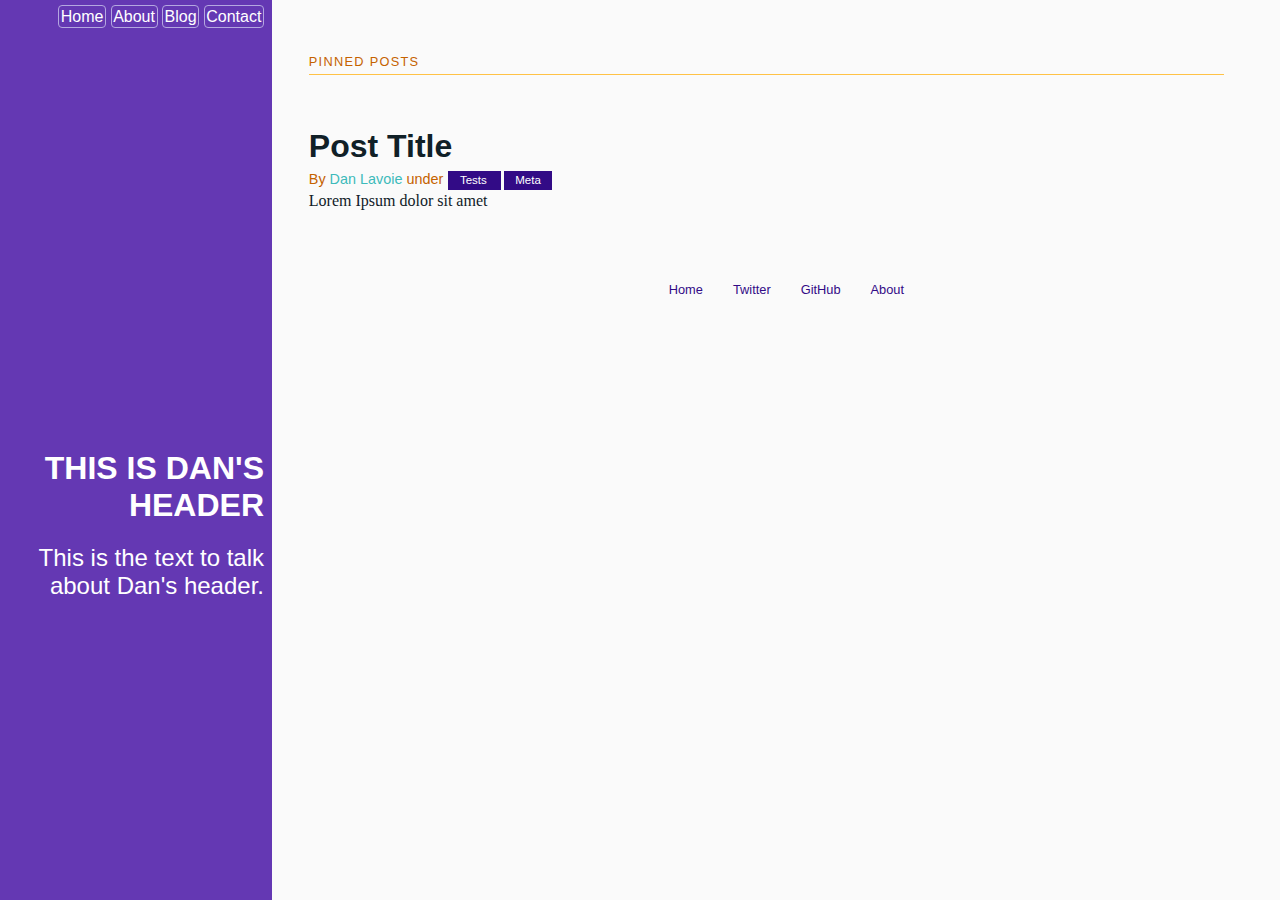
<file: site/index.html>
<!DOCTYPE html>
<html lang='en'>
<head>
	<link rel="stylesheet" type="text/css" href="public/stylesheets/main.css">
</head>
<body>
	<div class='sidebar'>
		<div class='sidebar-content'>
			<h1 class='sidebar-heading'>
				This is Dan's Header
			</h1>
			<h2 class='sidebar-tagline'>
				This is the text to talk about Dan's header.
			</h2>
		</div>
		<nav class='nav'>
			<ul class='nav-list'>
				<li class='nav-item'>
					<a class='button' href='#'>
						Home
					</a>
				</li>
				<li class='nav-item'>
					<a class='button' href='about.html'>
						About
					</a>
				</li>
				<li class='nav-item'>
					<a class='button'>
						Blog
					</a>
				</li>
				<li class='nav-item'>
					<a class='button' href='contact.html'>
						Contact
					</a>
				</li>
			</ul>
		</nav>
	</div>
	<div class='grid-4-5 content'>
		<div>
		<!-- Container for all the content -->
			<div class='posts'>
				<h1 class='content-subhead'>
					Pinned Posts
				</h1>
				<section class='post'>
				<header class='post-header'>
					<img class='post-header-img'>
					<h2 class='post-title'>
						Post Title
					</h2>
					<p class='post-meta'>
						By
						<a class='post-meta-author-link'>
							Dan Lavoie
						</a>
							under
						<a class='post-meta-tag'>
							Tests
						</a>
						<a class='post-meta-tag'>
							Meta
						</a>
					</p>
				</header>
				<div class='post-lede'>
					Lorem Ipsum dolor sit amet
				</div>
				</section>
			</div>
			<div class='footer'>
				<div class='menu menu-horizontal'>
					<ul>
						<li class='menu-item'>
							<a class='menu-link'>
								Home
							</a>
						</li>
						<li class='menu-item'>
							<a class='menu-link'>
								Twitter
							</a>
						</li>
						<li class='menu-item'>
							<a class='menu-link'>
								GitHub
							</a>
						</li>
						<li class='menu-item'>
							<a class='menu-link'>
								About
							</a>
						</li>
					</ul>
				</div>
			</div>
		</div>
	</div>
</body>
</html>
</file>
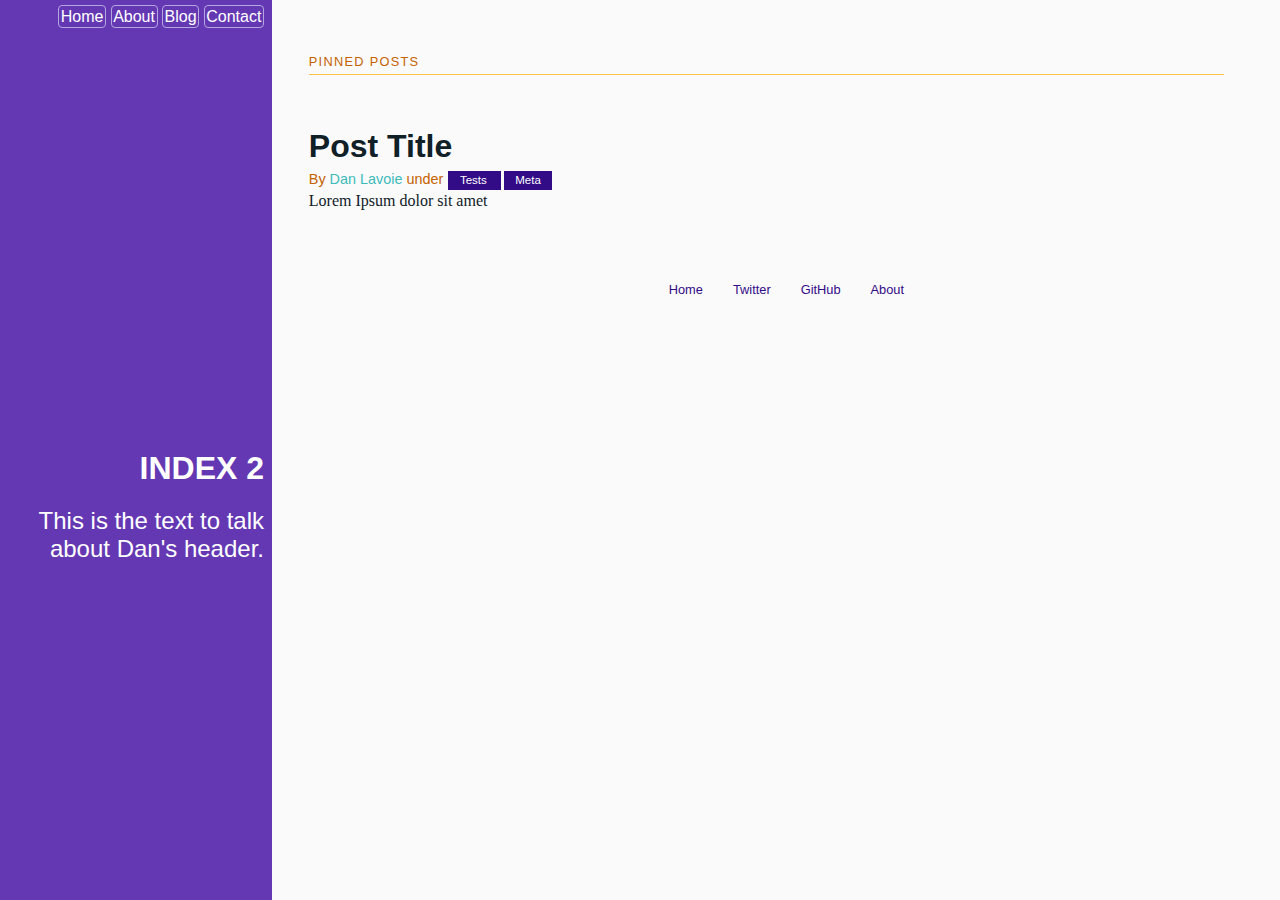
<file: site/about.html>
<!DOCTYPE html>
<html lang='en'>
<head>
	<link rel="stylesheet" type="text/css" href="public/stylesheets/main.css">
</head>
<body>
	<div class='sidebar'>
		<div class='sidebar-content'>
			<h1 class='sidebar-heading'>
				Index 2
			</h1>
			<h2 class='sidebar-tagline'>
				This is the text to talk about Dan's header.
			</h2>
		</div>
		<nav class='nav'>
			<ul class='nav-list'>
				<li class='nav-item'>
					<a class='button' href='index.html'>
						Home
					</a>
				</li>
				<li class='nav-item'>
					<a class='button' href='#'>
						About
					</a>
				</li>
				<li class='nav-item'>
					<a class='button'>
						Blog
					</a>
				</li>
				<li class='nav-item'>
					<a class='button' href='contact.html'>
						Contact
					</a>
				</li>
			</ul>
		</nav>
	</div>
	<div class='grid-4-5 content'>
		<div>
		<!-- Container for all the content -->
			<div class='posts'>
				<h1 class='content-subhead'>
					Pinned Posts
				</h1>
				<section class='post'>
				<header class='post-header'>
					<img class='post-header-img'>
					<h2 class='post-title'>
						Post Title
					</h2>
					<p class='post-meta'>
						By
						<a class='post-meta-author-link'>
							Dan Lavoie
						</a>
							under
						<a class='post-meta-tag'>
							Tests
						</a>
						<a class='post-meta-tag'>
							Meta
						</a>
					</p>
				</header>
				<div class='post-lede'>
					Lorem Ipsum dolor sit amet
				</div>
				</section>
			</div>
			<div class='footer'>
				<div class='menu menu-horizontal'>
					<ul>
						<li class='menu-item'>
							<a class='menu-link'>
								Home
							</a>
						</li>
						<li class='menu-item'>
							<a class='menu-link'>
								Twitter
							</a>
						</li>
						<li class='menu-item'>
							<a class='menu-link'>
								GitHub
							</a>
						</li>
						<li class='menu-item'>
							<a class='menu-link'>
								About
							</a>
						</li>
					</ul>
				</div>
			</div>
		</div>
	</div>
</body>
</html>
</file>
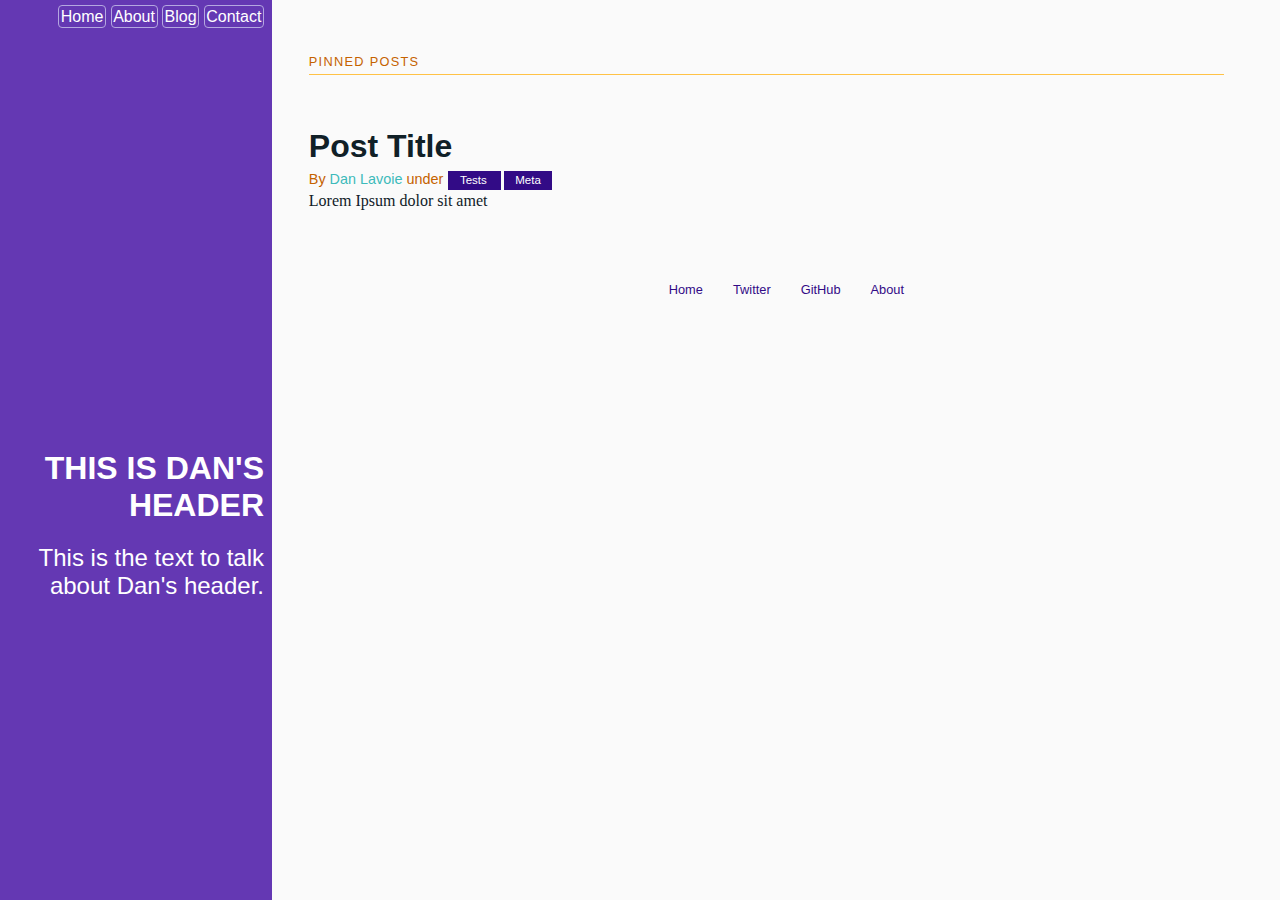
<file: site/contact.html>
<!DOCTYPE html>
<html lang='en'>
<head>
	<link rel="stylesheet" type="text/css" href="public/stylesheets/main.css">
</head>
<body>
	<div class='sidebar'>
		<div class='sidebar-content'>
			<h1 class='sidebar-heading'>
				This is Dan's Header
			</h1>
			<h2 class='sidebar-tagline'>
				This is the text to talk about Dan's header.
			</h2>
		</div>
		<nav class='nav'>
			<ul class='nav-list'>
				<li class='nav-item'>
					<a class='button' href='index.html'>
						Home
					</a>
				</li>
				<li class='nav-item'>
					<a class='button' href='about.html'>
						About
					</a>
				</li>
				<li class='nav-item'>
					<a class='button'>
						Blog
					</a>
				</li>
				<li class='nav-item'>
					<a class='button' href='#'>
						Contact
					</a>
				</li>
			</ul>
		</nav>
	</div>
	<div class='grid-4-5 content'>
		<div>
		<!-- Container for all the content -->
			<div class='posts'>
				<h1 class='content-subhead'>
					Pinned Posts
				</h1>
				<section class='post'>
				<header class='post-header'>
					<img class='post-header-img'>
					<h2 class='post-title'>
						Post Title
					</h2>
					<p class='post-meta'>
						By
						<a class='post-meta-author-link'>
							Dan Lavoie
						</a>
							under
						<a class='post-meta-tag'>
							Tests
						</a>
						<a class='post-meta-tag'>
							Meta
						</a>
					</p>
				</header>
				<div class='post-lede'>
					Lorem Ipsum dolor sit amet
				</div>
				</section>
			</div>
			<div class='footer'>
				<div class='menu menu-horizontal'>
					<ul>
						<li class='menu-item'>
							<a class='menu-link'>
								Home
							</a>
						</li>
						<li class='menu-item'>
							<a class='menu-link'>
								Twitter
							</a>
						</li>
						<li class='menu-item'>
							<a class='menu-link'>
								GitHub
							</a>
						</li>
						<li class='menu-item'>
							<a class='menu-link'>
								About
							</a>
						</li>
					</ul>
				</div>
			</div>
		</div>
	</div>
</body>
</html>
</file>
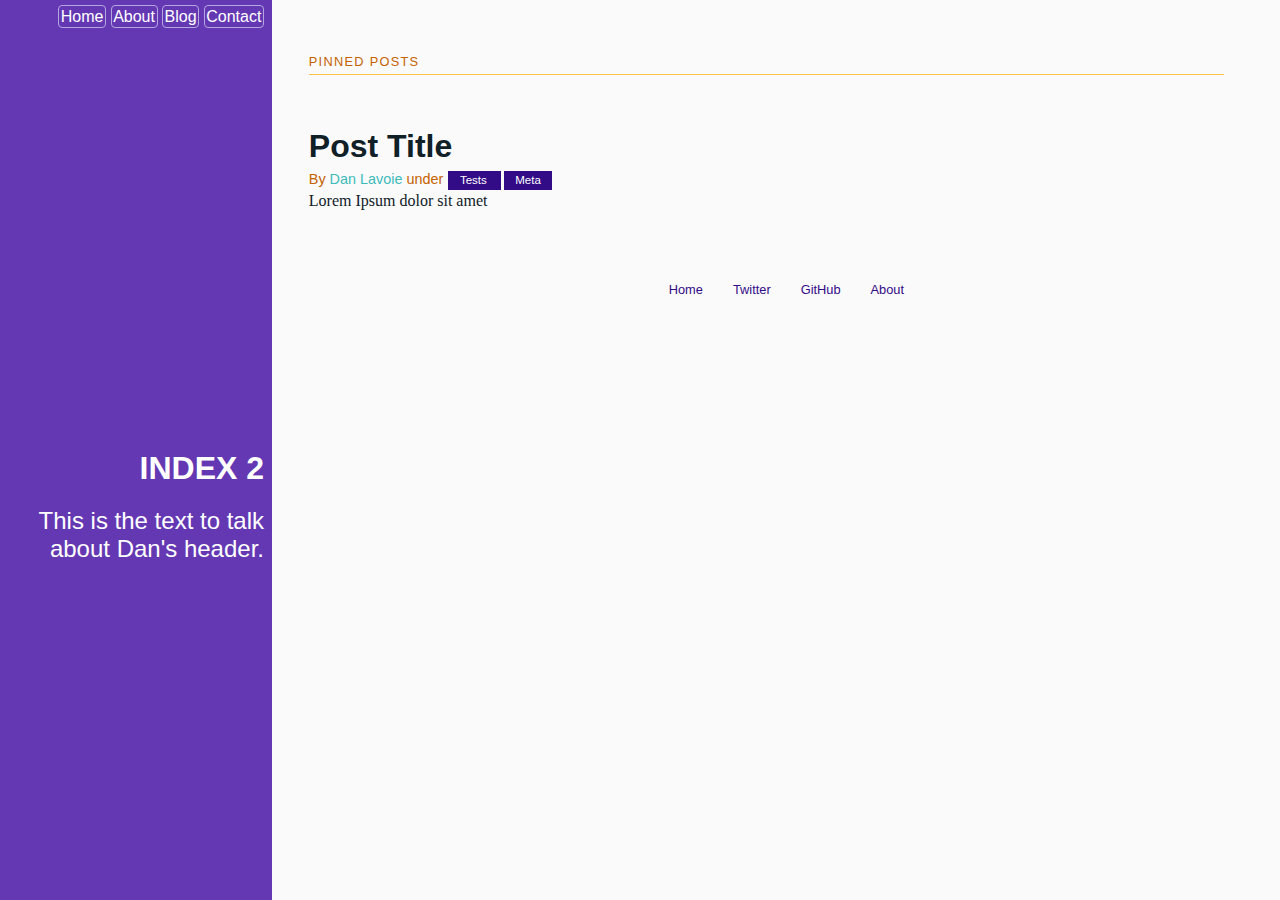
<file: site/index_2.html>
<!DOCTYPE html>
<html lang='en'>
<head>
	<link rel="stylesheet" type="text/css" href="public/stylesheets/main.css">
</head>
<body>
	<div class='sidebar'>
		<div class='sidebar-content'>
			<h1 class='sidebar-heading'>
				Index 2
			</h1>
			<h2 class='sidebar-tagline'>
				This is the text to talk about Dan's header.
			</h2>
		</div>
		<nav class='nav'>
			<ul class='nav-list'>
				<li class='nav-item'>
					<a class='button' href='index.html'>
						Home
					</a>
				</li>
				<li class='nav-item'>
					<a class='button'>
						About
					</a>
				</li>
				<li class='nav-item'>
					<a class='button'>
						Blog
					</a>
				</li>
				<li class='nav-item'>
					<a class='button'>
						Contact
					</a>
				</li>
			</ul>
		</nav>
	</div>
	<div class='grid-4-5 content'>
		<div>
		<!-- Container for all the content -->
			<div class='posts'>
				<h1 class='content-subhead'>
					Pinned Posts
				</h1>
				<section class='post'>
				<header class='post-header'>
					<img class='post-header-img'>
					<h2 class='post-title'>
						Post Title
					</h2>
					<p class='post-meta'>
						By
						<a class='post-meta-author-link'>
							Dan Lavoie
						</a>
							under
						<a class='post-meta-tag'>
							Tests
						</a>
						<a class='post-meta-tag'>
							Meta
						</a>
					</p>
				</header>
				<div class='post-lede'>
					Lorem Ipsum dolor sit amet
				</div>
				</section>
			</div>
			<div class='footer'>
				<div class='menu menu-horizontal'>
					<ul>
						<li class='menu-item'>
							<a class='menu-link'>
Home
							</a>
						</li>
						<li class='menu-item'>
							<a class='menu-link'>
Twitter
							</a>
						</li>
						<li class='menu-item'>
							<a class='menu-link'>
GitHub
							</a>
						</li>
						<li class='menu-item'>
							<a class='menu-link'>
About
							</a>
						</li>
					</ul>
				</div>
			</div>
		</div>
	</div>
</body>
</html>
</file>
<file: site/public/stylesheets/main.css>
html {
  background-color: #FAFAFA;
  font-family: "Lucida Sans Unicode", "Lucida Grande", sans-serif; }

article, aside, details, figcaption, figure, footer, header, hgroup, main, menu, nav, section, summary {
  display: block; }

h1 {
  text-transform: uppercase;
  font-size: 2em; }

a {
  text-decoration: none;
  color: #3DBABA;
  background-color: transparent; }

a:hover {
  background-color: #FF9100; }

.button {
  border: 1px #B4A7E0 solid;
  background-color: #6438B3;
  color: #FFFFFF;
  border-radius: 4px;
  padding: 0.1em; }

.button-disabled {
  border: 1px #B4A7E0 solid;
  background-color: #B4A7E0;
  color: #102027;
  border-radius: 4px;
  padding: 0.1em; }

.button-pressed {
  border: 1px #6438B3 solid;
  background-color: #320B86;
  color: #FFFFFF;
  border-radius: 4px;
  padding: 0.1em; }

.menu {
  box-sizing: border-box; }

.menu-horizontal {
  width: 100%;
  white-space: nowrap; }

.menu-item {
  display: inline-block;
  vertical-align: middle; }

.menu-link {
  font-size: 80%;
  color: #320B86;
  padding: .5em 1em; }

.nav-list {
  margin: 0;
  padding: 0;
  list-style: none; }

.nav-item {
  display: inline-block; }

.post {
  padding-bottom: 2em; }

.post-title {
  font-size: 2em;
  color: #102027;
  margin-bottom: 0.2em; }

.post-meta {
  font-size: 90%;
  color: #C56200;
  margin: 0; }

.post-meta-tag {
  margin: 0 0.1em;
  padding: 0.3em 1em;
  color: #FFFFFF;
  background: #320B86;
  font-size: 80%; }

.post-lede {
  font-family: Georgia, "Cambria", serif;
  color: #102027;
  line-height: 1.8em; }

.sidebar {
  top: 0;
  bottom: 0;
  left: 0;
  position: fixed;
  background: #6438B3;
  color: #FFFFFF;
  width: 20%;
  display: inline-block;
  vertical-align: middle;
  text-align: right;
  padding: 0.5em 0.5em; }

.sidebar-content {
  position: absolute;
  top: 50%;
  padding: 0 0.5em 0 0; }

.sidebar-heading {
  margin: 0;
  text-transform: uppercase; }

.sidebar-tagline {
  font-weight: 300;
  color: #FFFFFF; }

.content {
  padding: 2em 3em 0;
  display: inline-block;
  left: 0;
  margin-left: 20%; }

.content-subhead {
  text-transform: uppercase;
  color: #C56200;
  border-bottom: 1px #FFC246 solid;
  padding: 0.4em 0;
  font-size: 80%;
  font-weight: 500;
  letter-spacing: 0.1em; }

.footer {
  text-align: center;
  padding: 1em 0; }

.grid-1-5 {
  width: 20%; }

.grid-2-5 {
  width: 40%; }

.grid-3-5 {
  width: 60%; }

.grid-4-5 {
  width: 80%; }

.grid-5-5 {
  width: 100%; }

.grid-1-24 {
  width: 4.17%; }

.grid-2-24 {
  width: 8.33%; }

.grid-3-24 {
  width: 12.5%; }

.grid-4-24 {
  width: 16.67%; }

.grid-5-24 {
  width: 20.83%; }

.grid-6-24 {
  width: 25%; }

.grid-7-24 {
  width: 29.17%; }

.grid-8-24 {
  width: 33.33%; }

.grid-9-24 {
  width: 37.5%; }

.grid-10-24 {
  width: 41.67%; }

.grid-11-24 {
  width: 45.83%; }

.grid-12-24 {
  width: 50%; }

.grid-13-24 {
  width: 54.17%; }

.grid-14-24 {
  width: 58.33%; }

.grid-15-24 {
  width: 62.5%; }

.grid-16-24 {
  width: 66.67%; }

.grid-17-24 {
  width: 70.83%; }

.grid-18-24 {
  width: 75%; }

.grid-19-24 {
  width: 79.17%; }

.grid-20-24 {
  width: 83.33%; }

.grid-21-24 {
  width: 87.5%; }

.grid-22-24 {
  width: 91.67%; }

.grid-23-24 {
  width: 95.83%; }

.grid-24-24 {
  width: 100%; }

body {
  display: flex; }

/*# sourceMappingURL=main.css.map */
</file>
